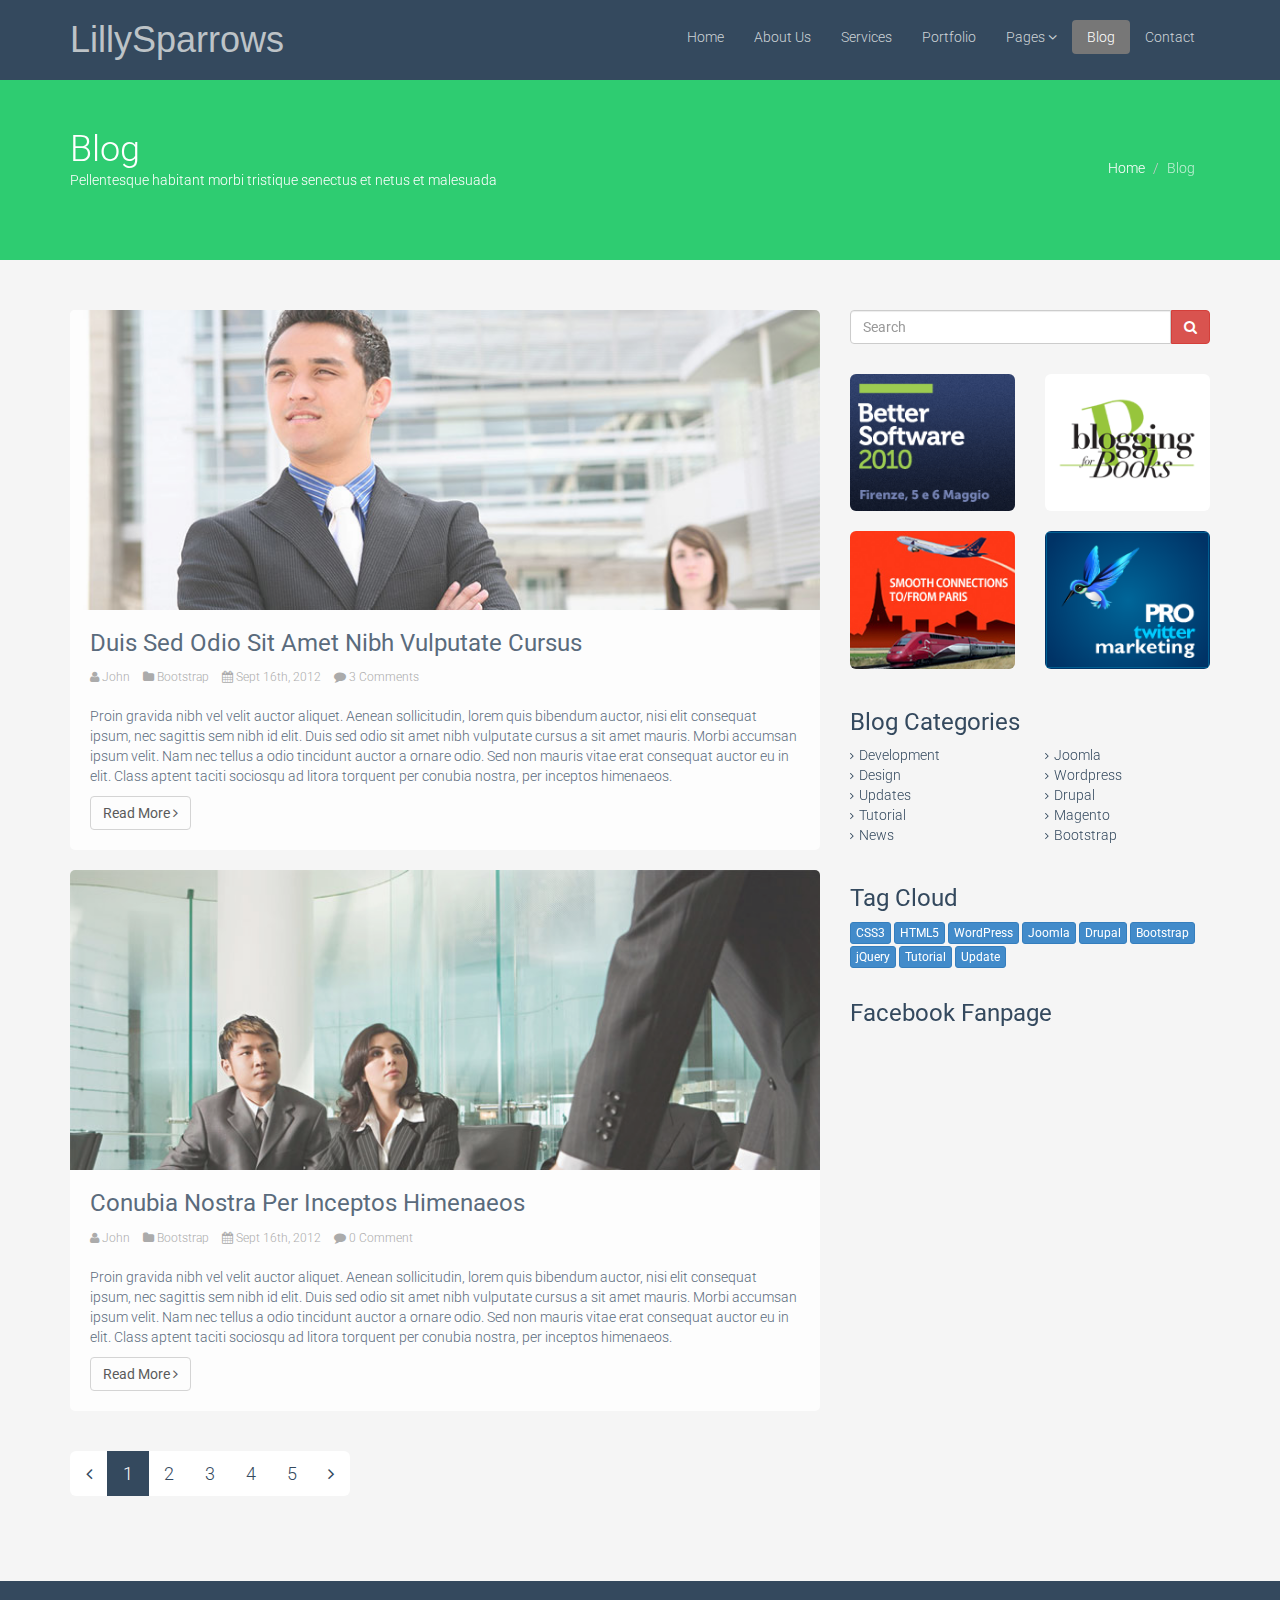
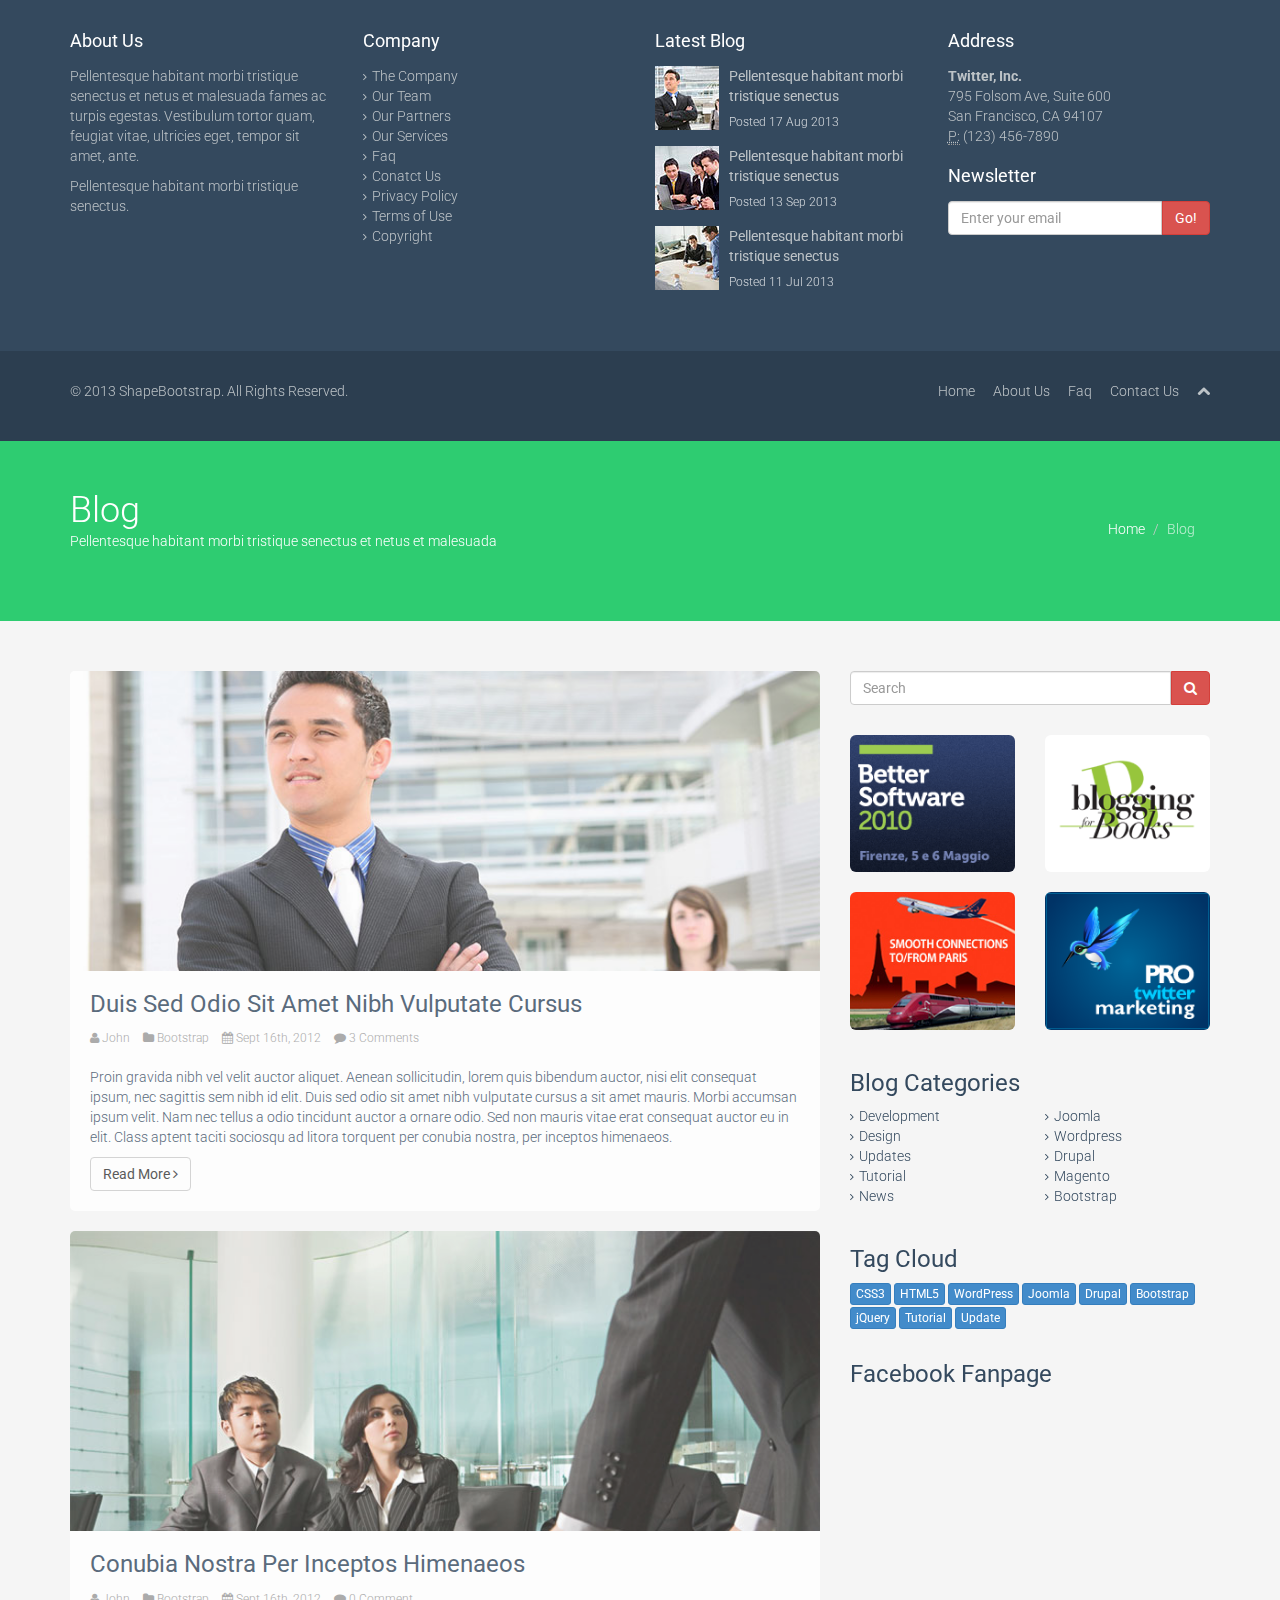
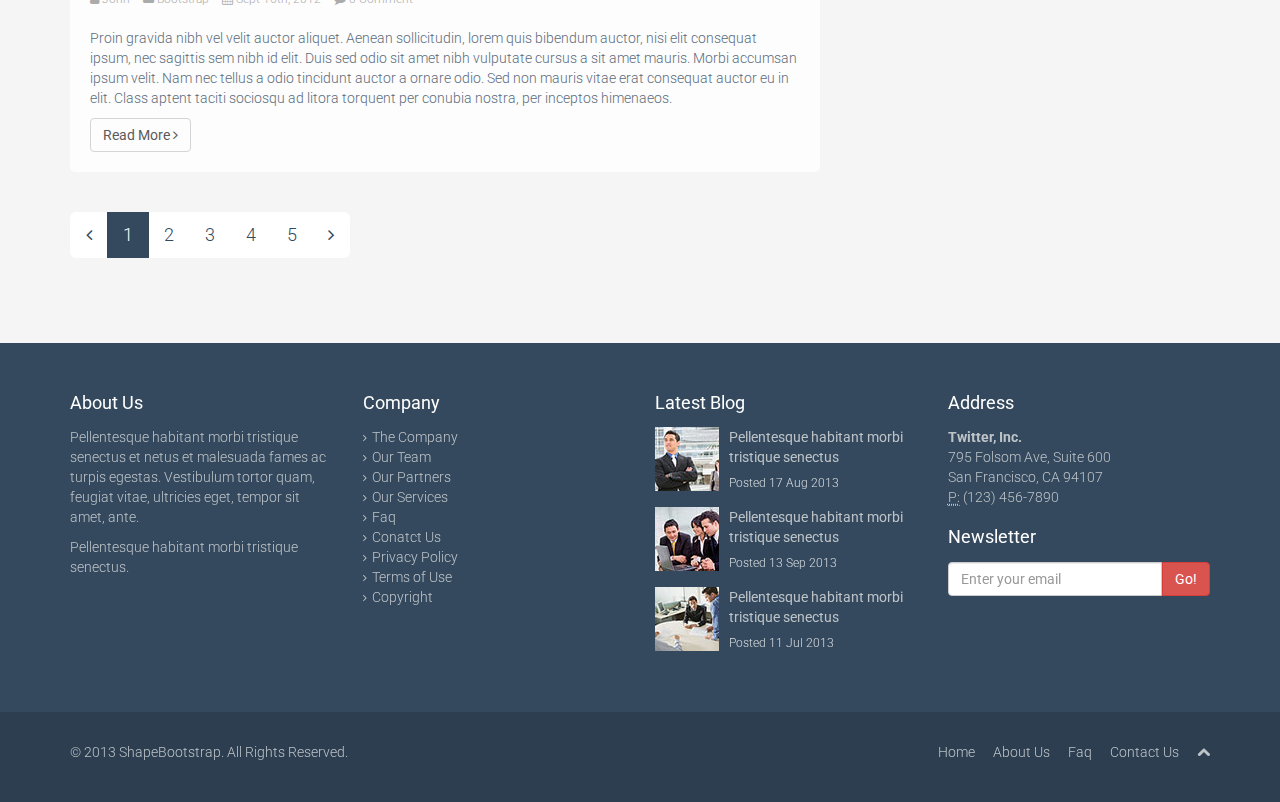
<file: test.html>
<!DOCTYPE html>
<html lang="en">
<head>
    <meta charset="utf-8">
    <meta name="viewport" content="width=device-width, initial-scale=1.0">
    <meta name="description" content="">
    <meta name="author" content="">
    <title>Blog | Flat Theme</title>
    <link href="css/bootstrap.min.css" rel="stylesheet">
    <link href="css/font-awesome.min.css" rel="stylesheet">
    <link href="css/prettyPhoto.css" rel="stylesheet">
    <link href="css/animate.css" rel="stylesheet">
    <link href="css/main.css" rel="stylesheet">
    <!--[if lt IE 9]>
    <script src="js/html5shiv.js"></script>
    <script src="js/respond.min.js"></script>
    <![endif]-->       
    <link rel="shortcut icon" href="images/ico/favicon.ico">
    <link rel="apple-touch-icon-precomposed" sizes="144x144" href="images/ico/apple-touch-icon-144-precomposed.png">
    <link rel="apple-touch-icon-precomposed" sizes="114x114" href="images/ico/apple-touch-icon-114-precomposed.png">
    <link rel="apple-touch-icon-precomposed" sizes="72x72" href="images/ico/apple-touch-icon-72-precomposed.png">
    <link rel="apple-touch-icon-precomposed" href="images/ico/apple-touch-icon-57-precomposed.png">
</head><!--/head-->
<body>
    <div id="fb-root"></div>
    <script>(function(d, s, id) {
        var js, fjs = d.getElementsByTagName(s)[0];
        if (d.getElementById(id)) return;
        js = d.createElement(s); js.id = id;
        js.src = "//connect.facebook.net/en_US/all.js#xfbml=1&appId=144716315690681";
        fjs.parentNode.insertBefore(js, fjs);
    }(document, 'script', 'facebook-jssdk'));</script>

    <header class="navbar navbar-inverse navbar-fixed-top wet-asphalt" role="banner">
        <div class="container">
            <div class="navbar-header">
                <button type="button" class="navbar-toggle" data-toggle="collapse" data-target=".navbar-collapse">
                    <span class="sr-only">Toggle navigation</span>
                    <span class="icon-bar"></span>
                    <span class="icon-bar"></span>
                    <span class="icon-bar"></span>
                </button>
                <a class="navbar-brand" href="index.html">LillySparrows</a>
            </div>
            <div class="collapse navbar-collapse">
                <ul class="nav navbar-nav navbar-right">
                    <li><a href="index.html">Home</a></li>
                    <li><a href="about-us.html">About Us</a></li>
                    <li><a href="services.html">Services</a></li>
                    <li><a href="portfolio.html">Portfolio</a></li>
                    <li class="dropdown">
                        <a href="#" class="dropdown-toggle" data-toggle="dropdown">Pages <i class="icon-angle-down"></i></a>
                        <ul class="dropdown-menu">
                            <li><a href="career.html">Career</a></li>
                            <li><a href="blog-item.html">Blog Single</a></li>
                            <li><a href="faq.html">FAQ</a></li>
                            <li><a href="pricing.html">Pricing</a></li>
                            <li><a href="404.html">404</a></li>
                            <li><a href="registration.html">Registration</a></li>
                            <li class="divider"></li>
                            <li><a href="privacy.html">Privacy Policy</a></li>
                            <li><a href="terms.html">Terms of Use</a></li>
                        </ul>
                    </li>
                    <li class="active"><a href="blog.html">Blog</a></li> 
                    <li><a href="contact-us.html">Contact</a></li>
                </ul>
            </div>
        </div>
    </header><!--/header-->

    <section id="title" class="emerald">
        <div class="container">
            <div class="row">
                <div class="col-sm-6">
                    <h1>Blog</h1>
                    <p>Pellentesque habitant morbi tristique senectus et netus et malesuada</p>
                </div>
                <div class="col-sm-6">
                    <ul class="breadcrumb pull-right">
                        <li><a href="index.html">Home</a></li>
                        <li class="active">Blog</li>
                    </ul>
                </div>
            </div>
        </div>
    </section><!--/#title-->     

    <section id="blog" class="container">
        <div class="row">
            <aside class="col-sm-4 col-sm-push-8">
                <div class="widget search">
                    <form role="form">
                        <div class="input-group">
                            <input type="text" class="form-control" autocomplete="off" placeholder="Search">
                            <span class="input-group-btn">
                                <button class="btn btn-danger" type="button"><i class="icon-search"></i></button>
                            </span>
                        </div>
                    </form>
                </div><!--/.search-->

                <div class="widget ads">
                    <div class="row">
                        <div class="col-xs-6">
                            <a href="#"><img class="img-responsive img-rounded" src="images/ads/ad1.png" alt=""></a>
                        </div>

                        <div class="col-xs-6">
                            <a href="#"><img class="img-responsive img-rounded" src="images/ads/ad2.png" alt=""></a>
                        </div>
                    </div>
                    <p> </p>
                    <div class="row">
                        <div class="col-xs-6">
                            <a href="#"><img class="img-responsive img-rounded" src="images/ads/ad3.png" alt=""></a>
                        </div>

                        <div class="col-xs-6">
                            <a href="#"><img class="img-responsive img-rounded" src="images/ads/ad4.png" alt=""></a>
                        </div>
                    </div>
                </div><!--/.ads-->     

                <div class="widget categories">
                    <h3>Blog Categories</h3>
                    <div class="row">
                        <div class="col-sm-6">
                            <ul class="arrow">
                                <li><a href="#">Development</a></li>
                                <li><a href="#">Design</a></li>
                                <li><a href="#">Updates</a></li>
                                <li><a href="#">Tutorial</a></li>
                                <li><a href="#">News</a></li>
                            </ul>
                        </div>
                        <div class="col-sm-6">
                            <ul class="arrow">
                                <li><a href="#">Joomla</a></li>
                                <li><a href="#">Wordpress</a></li>
                                <li><a href="#">Drupal</a></li>
                                <li><a href="#">Magento</a></li>
                                <li><a href="#">Bootstrap</a></li>
                            </ul>
                        </div>
                    </div>                     
                </div><!--/.categories-->
                <div class="widget tags">
                    <h3>Tag Cloud</h3>
                    <ul class="tag-cloud">
                        <li><a class="btn btn-xs btn-primary" href="#">CSS3</a></li>
                        <li><a class="btn btn-xs btn-primary" href="#">HTML5</a></li>
                        <li><a class="btn btn-xs btn-primary" href="#">WordPress</a></li>
                        <li><a class="btn btn-xs btn-primary" href="#">Joomla</a></li>
                        <li><a class="btn btn-xs btn-primary" href="#">Drupal</a></li>
                        <li><a class="btn btn-xs btn-primary" href="#">Bootstrap</a></li>
                        <li><a class="btn btn-xs btn-primary" href="#">jQuery</a></li>
                        <li><a class="btn btn-xs btn-primary" href="#">Tutorial</a></li>
                        <li><a class="btn btn-xs btn-primary" href="#">Update</a></li>
                    </ul>
                </div><!--/.tags-->

                <div class="widget facebook-fanpage">
                    <h3>Facebook Fanpage</h3>
                    <div class="widget-content">
                        <div class="fb-like-box" data-href="https://www.facebook.com/shapebootstrap" data-width="292" data-show-faces="true" data-header="false" data-stream="false" data-show-border="false"></div>
                    </div>
                </div>
            </aside>        
            <div class="col-sm-8 col-sm-pull-4">
                <div class="blog">
                    <div class="blog-item">
                        <img class="img-responsive img-blog" src="images/blog/blog1.jpg" width="100%" alt="" />
                        <div class="blog-content">
                            <a href="blog-item.html"><h3>Duis sed odio sit amet nibh vulputate cursus</h3></a>
                            <div class="entry-meta">
                                <span><i class="icon-user"></i> <a href="#">John</a></span>
                                <span><i class="icon-folder-close"></i> <a href="#">Bootstrap</a></span>
                                <span><i class="icon-calendar"></i> Sept 16th, 2012</span>
                                <span><i class="icon-comment"></i> <a href="blog-item.html#comments">3 Comments</a></span>
                            </div>
                            <p>Proin gravida nibh vel velit auctor aliquet. Aenean sollicitudin, lorem quis bibendum auctor, nisi elit consequat ipsum, nec sagittis sem nibh id elit. Duis sed odio sit amet nibh vulputate cursus a sit amet mauris. Morbi accumsan ipsum velit. Nam nec tellus a odio tincidunt auctor a ornare odio. Sed non  mauris vitae erat consequat auctor eu in elit. Class aptent taciti sociosqu ad litora torquent per conubia nostra, per inceptos himenaeos.</p>
                            <a class="btn btn-default" href="blog-item.html">Read More <i class="icon-angle-right"></i></a>
                        </div>
                    </div><!--/.blog-item-->
                    <div class="blog-item">
                        <img class="img-responsive img-blog" src="images/blog/blog2.jpg" width="100%" alt="" />
                        <div class="blog-content">
                            <a href="blog-item.html"><h3>Conubia nostra per inceptos himenaeos</h3></a>
                            <div class="entry-meta">
                                <span><i class="icon-user"></i> <a href="#">John</a></span>
                                <span><i class="icon-folder-close"></i> <a href="#">Bootstrap</a></span>
                                <span><i class="icon-calendar"></i> Sept 16th, 2012</span>
                                <span><i class="icon-comment"></i> <a href="blog-item.html#comments">0 Comment</a></span>
                            </div>
                            <p>Proin gravida nibh vel velit auctor aliquet. Aenean sollicitudin, lorem quis bibendum auctor, nisi elit consequat ipsum, nec sagittis sem nibh id elit. Duis sed odio sit amet nibh vulputate cursus a sit amet mauris. Morbi accumsan ipsum velit. Nam nec tellus a odio tincidunt auctor a ornare odio. Sed non  mauris vitae erat consequat auctor eu in elit. Class aptent taciti sociosqu ad litora torquent per conubia nostra, per inceptos himenaeos.</p>
                            <a class="btn btn-default" href="blog-item.html">Read More <i class="icon-angle-right"></i></a>
                        </div>
                    </div><!--/.blog-item-->
                    <ul class="pagination pagination-lg">
                        <li><a href="#"><i class="icon-angle-left"></i></a></li>
                        <li class="active"><a href="#">1</a></li>
                        <li><a href="#">2</a></li>
                        <li><a href="#">3</a></li>
                        <li><a href="#">4</a></li>
                        <li><a href="#">5</a></li>
                        <li><a href="#"><i class="icon-angle-right"></i></a></li>
                    </ul><!--/.pagination-->
                </div>
            </div><!--/.col-md-8-->
        </div><!--/.row-->
    </section><!--/#blog-->

    <section id="bottom" class="wet-asphalt">
        <div class="container">
            <div class="row">
                <div class="col-md-3 col-sm-6">
                    <h4>About Us</h4>
                    <p>Pellentesque habitant morbi tristique senectus et netus et malesuada fames ac turpis egestas. Vestibulum tortor quam, feugiat vitae, ultricies eget, tempor sit amet, ante.</p>
                    <p>Pellentesque habitant morbi tristique senectus.</p>
                </div><!--/.col-md-3-->

                <div class="col-md-3 col-sm-6">
                    <h4>Company</h4>
                    <div>
                        <ul class="arrow">
                            <li><a href="#">The Company</a></li>
                            <li><a href="#">Our Team</a></li>
                            <li><a href="#">Our Partners</a></li>
                            <li><a href="#">Our Services</a></li>
                            <li><a href="#">Faq</a></li>
                            <li><a href="#">Conatct Us</a></li>
                            <li><a href="#">Privacy Policy</a></li>
                            <li><a href="#">Terms of Use</a></li>
                            <li><a href="#">Copyright</a></li>
                        </ul>
                    </div>
                </div><!--/.col-md-3-->

                <div class="col-md-3 col-sm-6">
                    <h4>Latest Blog</h4>
                    <div>
                        <div class="media">
                            <div class="pull-left">
                                <img src="images/blog/thumb1.jpg" alt="">
                            </div>
                            <div class="media-body">
                                <span class="media-heading"><a href="#">Pellentesque habitant morbi tristique senectus</a></span>
                                <small class="muted">Posted 17 Aug 2013</small>
                            </div>
                        </div>
                        <div class="media">
                            <div class="pull-left">
                                <img src="images/blog/thumb2.jpg" alt="">
                            </div>
                            <div class="media-body">
                                <span class="media-heading"><a href="#">Pellentesque habitant morbi tristique senectus</a></span>
                                <small class="muted">Posted 13 Sep 2013</small>
                            </div>
                        </div>
                        <div class="media">
                            <div class="pull-left">
                                <img src="images/blog/thumb3.jpg" alt="">
                            </div>
                            <div class="media-body">
                                <span class="media-heading"><a href="#">Pellentesque habitant morbi tristique senectus</a></span>
                                <small class="muted">Posted 11 Jul 2013</small>
                            </div>
                        </div>
                    </div>  
                </div><!--/.col-md-3-->

                <div class="col-md-3 col-sm-6">
                    <h4>Address</h4>
                    <address>
                        <strong>Twitter, Inc.</strong><br>
                        795 Folsom Ave, Suite 600<br>
                        San Francisco, CA 94107<br>
                        <abbr title="Phone">P:</abbr> (123) 456-7890
                    </address>
                    <h4>Newsletter</h4>
                    <form role="form">
                        <div class="input-group">
                            <input type="text" class="form-control" autocomplete="off" placeholder="Enter your email">
                            <span class="input-group-btn">
                                <button class="btn btn-danger" type="button">Go!</button>
                            </span>
                        </div>
                    </form>
                </div> <!--/.col-md-3-->
            </div>
        </div>
    </section><!--/#bottom-->

    <footer id="footer" class="midnight-blue">
        <div class="container">
            <div class="row">
                <div class="col-sm-6">
                    &copy; 2013 <a target="_blank" href="http://shapebootstrap.net/" title="Free Twitter Bootstrap WordPress Themes and HTML templates">ShapeBootstrap</a>. All Rights Reserved.
                </div>
                <div class="col-sm-6">
                    <ul class="pull-right">
                        <li><a href="#">Home</a></li>
                        <li><a href="#">About Us</a></li>
                        <li><a href="#">Faq</a></li>
                        <li><a href="#">Contact Us</a></li>
                        <li><a id="gototop" class="gototop" href="#"><i class="icon-chevron-up"></i></a></li><!--#gototop-->
                    </ul>
                </div>
            </div>
        </div>
    </footer><!--/#footer-->

    <script src="js/jquery.js"></script>
    <script src="js/bootstrap.min.js"></script>
    <script src="js/jquery.prettyPhoto.js"></script>
    <script src="js/main.js"></script>
</body>
</html><!DOCTYPE html>
<html lang="en">
<head>
    <meta charset="utf-8">
    <meta name="viewport" content="width=device-width, initial-scale=1.0">
    <meta name="description" content="">
    <meta name="author" content="">
    <title>Blog | Flat Theme</title>
    <link href="css/bootstrap.min.css" rel="stylesheet">
    <link href="css/font-awesome.min.css" rel="stylesheet">
    <link href="css/prettyPhoto.css" rel="stylesheet">
    <link href="css/animate.css" rel="stylesheet">
    <link href="css/main.css" rel="stylesheet">
    <!--[if lt IE 9]>
    <script src="js/html5shiv.js"></script>
    <script src="js/respond.min.js"></script>
    <![endif]-->       
    <link rel="shortcut icon" href="images/ico/favicon.ico">
    <link rel="apple-touch-icon-precomposed" sizes="144x144" href="images/ico/apple-touch-icon-144-precomposed.png">
    <link rel="apple-touch-icon-precomposed" sizes="114x114" href="images/ico/apple-touch-icon-114-precomposed.png">
    <link rel="apple-touch-icon-precomposed" sizes="72x72" href="images/ico/apple-touch-icon-72-precomposed.png">
    <link rel="apple-touch-icon-precomposed" href="images/ico/apple-touch-icon-57-precomposed.png">
</head><!--/head-->
<body>
    <div id="fb-root"></div>
    <script>(function(d, s, id) {
        var js, fjs = d.getElementsByTagName(s)[0];
        if (d.getElementById(id)) return;
        js = d.createElement(s); js.id = id;
        js.src = "//connect.facebook.net/en_US/all.js#xfbml=1&appId=144716315690681";
        fjs.parentNode.insertBefore(js, fjs);
    }(document, 'script', 'facebook-jssdk'));</script>

    <header class="navbar navbar-inverse navbar-fixed-top wet-asphalt" role="banner">
        <div class="container">
            <div class="navbar-header">
                <button type="button" class="navbar-toggle" data-toggle="collapse" data-target=".navbar-collapse">
                    <span class="sr-only">Toggle navigation</span>
                    <span class="icon-bar"></span>
                    <span class="icon-bar"></span>
                    <span class="icon-bar"></span>
                </button>
                <a class="navbar-brand" href="index.html">LillySparrows</a>
            </div>
            <div class="collapse navbar-collapse">
                <ul class="nav navbar-nav navbar-right">
                    <li><a href="index.html">Home</a></li>
                    <li><a href="about-us.html">About Us</a></li>
                    <li><a href="services.html">Services</a></li>
                    <li><a href="portfolio.html">Portfolio</a></li>
                    <li class="dropdown">
                        <a href="#" class="dropdown-toggle" data-toggle="dropdown">Pages <i class="icon-angle-down"></i></a>
                        <ul class="dropdown-menu">
                            <li><a href="career.html">Career</a></li>
                            <li><a href="blog-item.html">Blog Single</a></li>
                            <li><a href="faq.html">FAQ</a></li>
                            <li><a href="pricing.html">Pricing</a></li>
                            <li><a href="404.html">404</a></li>
                            <li><a href="registration.html">Registration</a></li>
                            <li class="divider"></li>
                            <li><a href="privacy.html">Privacy Policy</a></li>
                            <li><a href="terms.html">Terms of Use</a></li>
                        </ul>
                    </li>
                    <li class="active"><a href="blog.html">Blog</a></li> 
                    <li><a href="contact-us.html">Contact</a></li>
                </ul>
            </div>
        </div>
    </header><!--/header-->

    <section id="title" class="emerald">
        <div class="container">
            <div class="row">
                <div class="col-sm-6">
                    <h1>Blog</h1>
                    <p>Pellentesque habitant morbi tristique senectus et netus et malesuada</p>
                </div>
                <div class="col-sm-6">
                    <ul class="breadcrumb pull-right">
                        <li><a href="index.html">Home</a></li>
                        <li class="active">Blog</li>
                    </ul>
                </div>
            </div>
        </div>
    </section><!--/#title-->     

    <section id="blog" class="container">
        <div class="row">
            <aside class="col-sm-4 col-sm-push-8">
                <div class="widget search">
                    <form role="form">
                        <div class="input-group">
                            <input type="text" class="form-control" autocomplete="off" placeholder="Search">
                            <span class="input-group-btn">
                                <button class="btn btn-danger" type="button"><i class="icon-search"></i></button>
                            </span>
                        </div>
                    </form>
                </div><!--/.search-->

                <div class="widget ads">
                    <div class="row">
                        <div class="col-xs-6">
                            <a href="#"><img class="img-responsive img-rounded" src="images/ads/ad1.png" alt=""></a>
                        </div>

                        <div class="col-xs-6">
                            <a href="#"><img class="img-responsive img-rounded" src="images/ads/ad2.png" alt=""></a>
                        </div>
                    </div>
                    <p> </p>
                    <div class="row">
                        <div class="col-xs-6">
                            <a href="#"><img class="img-responsive img-rounded" src="images/ads/ad3.png" alt=""></a>
                        </div>

                        <div class="col-xs-6">
                            <a href="#"><img class="img-responsive img-rounded" src="images/ads/ad4.png" alt=""></a>
                        </div>
                    </div>
                </div><!--/.ads-->     

                <div class="widget categories">
                    <h3>Blog Categories</h3>
                    <div class="row">
                        <div class="col-sm-6">
                            <ul class="arrow">
                                <li><a href="#">Development</a></li>
                                <li><a href="#">Design</a></li>
                                <li><a href="#">Updates</a></li>
                                <li><a href="#">Tutorial</a></li>
                                <li><a href="#">News</a></li>
                            </ul>
                        </div>
                        <div class="col-sm-6">
                            <ul class="arrow">
                                <li><a href="#">Joomla</a></li>
                                <li><a href="#">Wordpress</a></li>
                                <li><a href="#">Drupal</a></li>
                                <li><a href="#">Magento</a></li>
                                <li><a href="#">Bootstrap</a></li>
                            </ul>
                        </div>
                    </div>                     
                </div><!--/.categories-->
                <div class="widget tags">
                    <h3>Tag Cloud</h3>
                    <ul class="tag-cloud">
                        <li><a class="btn btn-xs btn-primary" href="#">CSS3</a></li>
                        <li><a class="btn btn-xs btn-primary" href="#">HTML5</a></li>
                        <li><a class="btn btn-xs btn-primary" href="#">WordPress</a></li>
                        <li><a class="btn btn-xs btn-primary" href="#">Joomla</a></li>
                        <li><a class="btn btn-xs btn-primary" href="#">Drupal</a></li>
                        <li><a class="btn btn-xs btn-primary" href="#">Bootstrap</a></li>
                        <li><a class="btn btn-xs btn-primary" href="#">jQuery</a></li>
                        <li><a class="btn btn-xs btn-primary" href="#">Tutorial</a></li>
                        <li><a class="btn btn-xs btn-primary" href="#">Update</a></li>
                    </ul>
                </div><!--/.tags-->

                <div class="widget facebook-fanpage">
                    <h3>Facebook Fanpage</h3>
                    <div class="widget-content">
                        <div class="fb-like-box" data-href="https://www.facebook.com/shapebootstrap" data-width="292" data-show-faces="true" data-header="false" data-stream="false" data-show-border="false"></div>
                    </div>
                </div>
            </aside>        
            <div class="col-sm-8 col-sm-pull-4">
                <div class="blog">
                    <div class="blog-item">
                        <img class="img-responsive img-blog" src="images/blog/blog1.jpg" width="100%" alt="" />
                        <div class="blog-content">
                            <a href="blog-item.html"><h3>Duis sed odio sit amet nibh vulputate cursus</h3></a>
                            <div class="entry-meta">
                                <span><i class="icon-user"></i> <a href="#">John</a></span>
                                <span><i class="icon-folder-close"></i> <a href="#">Bootstrap</a></span>
                                <span><i class="icon-calendar"></i> Sept 16th, 2012</span>
                                <span><i class="icon-comment"></i> <a href="blog-item.html#comments">3 Comments</a></span>
                            </div>
                            <p>Proin gravida nibh vel velit auctor aliquet. Aenean sollicitudin, lorem quis bibendum auctor, nisi elit consequat ipsum, nec sagittis sem nibh id elit. Duis sed odio sit amet nibh vulputate cursus a sit amet mauris. Morbi accumsan ipsum velit. Nam nec tellus a odio tincidunt auctor a ornare odio. Sed non  mauris vitae erat consequat auctor eu in elit. Class aptent taciti sociosqu ad litora torquent per conubia nostra, per inceptos himenaeos.</p>
                            <a class="btn btn-default" href="blog-item.html">Read More <i class="icon-angle-right"></i></a>
                        </div>
                    </div><!--/.blog-item-->
                    <div class="blog-item">
                        <img class="img-responsive img-blog" src="images/blog/blog2.jpg" width="100%" alt="" />
                        <div class="blog-content">
                            <a href="blog-item.html"><h3>Conubia nostra per inceptos himenaeos</h3></a>
                            <div class="entry-meta">
                                <span><i class="icon-user"></i> <a href="#">John</a></span>
                                <span><i class="icon-folder-close"></i> <a href="#">Bootstrap</a></span>
                                <span><i class="icon-calendar"></i> Sept 16th, 2012</span>
                                <span><i class="icon-comment"></i> <a href="blog-item.html#comments">0 Comment</a></span>
                            </div>
                            <p>Proin gravida nibh vel velit auctor aliquet. Aenean sollicitudin, lorem quis bibendum auctor, nisi elit consequat ipsum, nec sagittis sem nibh id elit. Duis sed odio sit amet nibh vulputate cursus a sit amet mauris. Morbi accumsan ipsum velit. Nam nec tellus a odio tincidunt auctor a ornare odio. Sed non  mauris vitae erat consequat auctor eu in elit. Class aptent taciti sociosqu ad litora torquent per conubia nostra, per inceptos himenaeos.</p>
                            <a class="btn btn-default" href="blog-item.html">Read More <i class="icon-angle-right"></i></a>
                        </div>
                    </div><!--/.blog-item-->
                    <ul class="pagination pagination-lg">
                        <li><a href="#"><i class="icon-angle-left"></i></a></li>
                        <li class="active"><a href="#">1</a></li>
                        <li><a href="#">2</a></li>
                        <li><a href="#">3</a></li>
                        <li><a href="#">4</a></li>
                        <li><a href="#">5</a></li>
                        <li><a href="#"><i class="icon-angle-right"></i></a></li>
                    </ul><!--/.pagination-->
                </div>
            </div><!--/.col-md-8-->
        </div><!--/.row-->
    </section><!--/#blog-->

    <section id="bottom" class="wet-asphalt">
        <div class="container">
            <div class="row">
                <div class="col-md-3 col-sm-6">
                    <h4>About Us</h4>
                    <p>Pellentesque habitant morbi tristique senectus et netus et malesuada fames ac turpis egestas. Vestibulum tortor quam, feugiat vitae, ultricies eget, tempor sit amet, ante.</p>
                    <p>Pellentesque habitant morbi tristique senectus.</p>
                </div><!--/.col-md-3-->

                <div class="col-md-3 col-sm-6">
                    <h4>Company</h4>
                    <div>
                        <ul class="arrow">
                            <li><a href="#">The Company</a></li>
                            <li><a href="#">Our Team</a></li>
                            <li><a href="#">Our Partners</a></li>
                            <li><a href="#">Our Services</a></li>
                            <li><a href="#">Faq</a></li>
                            <li><a href="#">Conatct Us</a></li>
                            <li><a href="#">Privacy Policy</a></li>
                            <li><a href="#">Terms of Use</a></li>
                            <li><a href="#">Copyright</a></li>
                        </ul>
                    </div>
                </div><!--/.col-md-3-->

                <div class="col-md-3 col-sm-6">
                    <h4>Latest Blog</h4>
                    <div>
                        <div class="media">
                            <div class="pull-left">
                                <img src="images/blog/thumb1.jpg" alt="">
                            </div>
                            <div class="media-body">
                                <span class="media-heading"><a href="#">Pellentesque habitant morbi tristique senectus</a></span>
                                <small class="muted">Posted 17 Aug 2013</small>
                            </div>
                        </div>
                        <div class="media">
                            <div class="pull-left">
                                <img src="images/blog/thumb2.jpg" alt="">
                            </div>
                            <div class="media-body">
                                <span class="media-heading"><a href="#">Pellentesque habitant morbi tristique senectus</a></span>
                                <small class="muted">Posted 13 Sep 2013</small>
                            </div>
                        </div>
                        <div class="media">
                            <div class="pull-left">
                                <img src="images/blog/thumb3.jpg" alt="">
                            </div>
                            <div class="media-body">
                                <span class="media-heading"><a href="#">Pellentesque habitant morbi tristique senectus</a></span>
                                <small class="muted">Posted 11 Jul 2013</small>
                            </div>
                        </div>
                    </div>  
                </div><!--/.col-md-3-->

                <div class="col-md-3 col-sm-6">
                    <h4>Address</h4>
                    <address>
                        <strong>Twitter, Inc.</strong><br>
                        795 Folsom Ave, Suite 600<br>
                        San Francisco, CA 94107<br>
                        <abbr title="Phone">P:</abbr> (123) 456-7890
                    </address>
                    <h4>Newsletter</h4>
                    <form role="form">
                        <div class="input-group">
                            <input type="text" class="form-control" autocomplete="off" placeholder="Enter your email">
                            <span class="input-group-btn">
                                <button class="btn btn-danger" type="button">Go!</button>
                            </span>
                        </div>
                    </form>
                </div> <!--/.col-md-3-->
            </div>
        </div>
    </section><!--/#bottom-->

    <footer id="footer" class="midnight-blue">
        <div class="container">
            <div class="row">
                <div class="col-sm-6">
                    &copy; 2013 <a target="_blank" href="http://shapebootstrap.net/" title="Free Twitter Bootstrap WordPress Themes and HTML templates">ShapeBootstrap</a>. All Rights Reserved.
                </div>
                <div class="col-sm-6">
                    <ul class="pull-right">
                        <li><a href="#">Home</a></li>
                        <li><a href="#">About Us</a></li>
                        <li><a href="#">Faq</a></li>
                        <li><a href="#">Contact Us</a></li>
                        <li><a id="gototop" class="gototop" href="#"><i class="icon-chevron-up"></i></a></li><!--#gototop-->
                    </ul>
                </div>
            </div>
        </div>
    </footer><!--/#footer-->

    <script src="js/jquery.js"></script>
    <script src="js/bootstrap.min.js"></script>
    <script src="js/jquery.prettyPhoto.js"></script>
    <script src="js/main.js"></script>
</body>
</html>
</file>
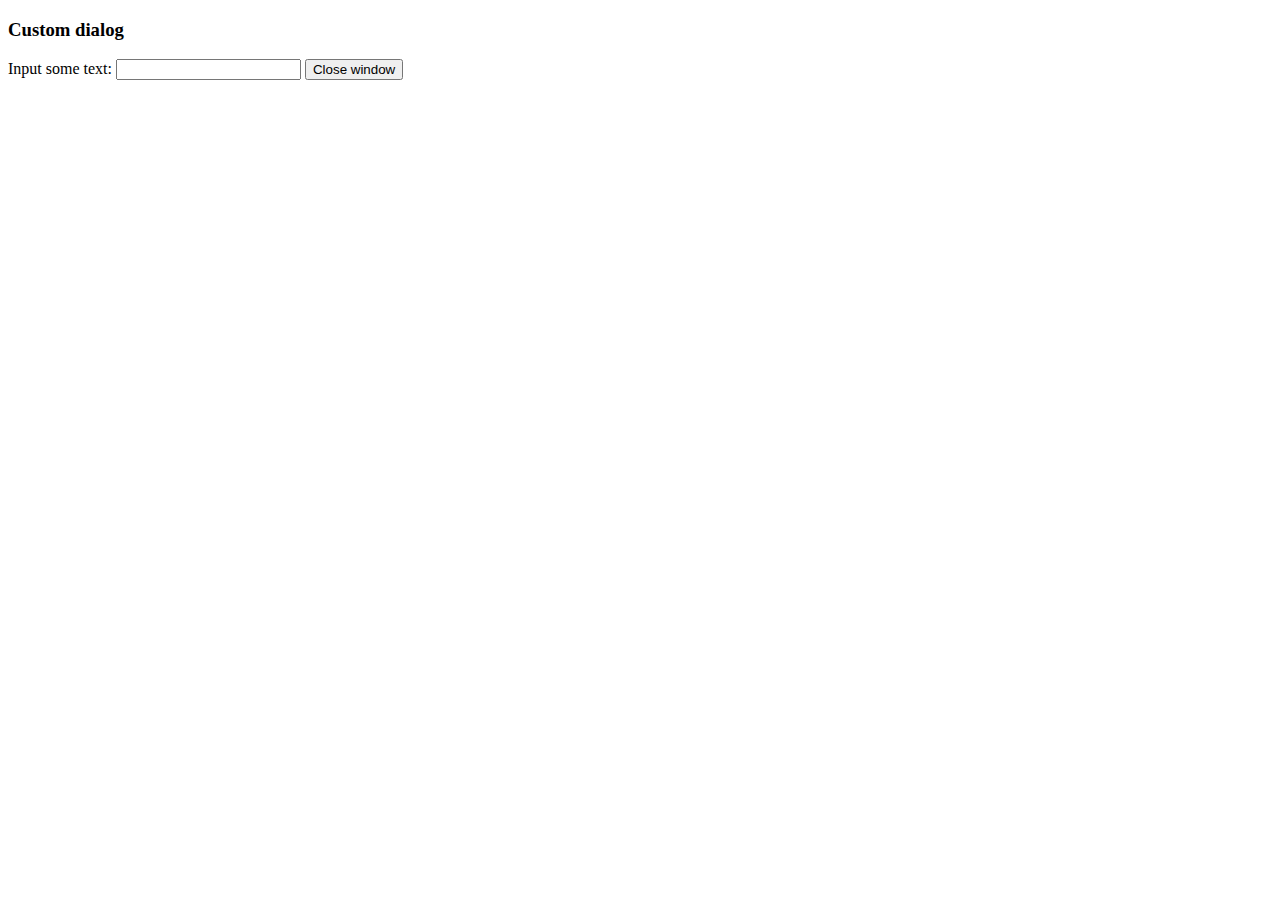
<file: js/tinymce/plugins/example/dialog.html>
<!DOCTYPE html>
<html>
<body>
	<h3>Custom dialog</h3>
	Input some text: <input id="content">
	<button onclick="top.tinymce.activeEditor.windowManager.getWindows()[0].close();">Close window</button>
</body>
</html>
</file>
<file: css/prettyPhoto.css>
div.pp_default .pp_top,div.pp_default .pp_top .pp_middle,div.pp_default .pp_top .pp_left,div.pp_default .pp_top .pp_right,div.pp_default .pp_bottom,div.pp_default .pp_bottom .pp_left,div.pp_default .pp_bottom .pp_middle,div.pp_default .pp_bottom .pp_right{height:13px}
div.pp_default .pp_top .pp_left{background:url(../images/prettyPhoto/default/sprite.png) -78px -93px no-repeat}
div.pp_default .pp_top .pp_middle{background:url(../images/prettyPhoto/default/sprite_x.png) top left repeat-x}
div.pp_default .pp_top .pp_right{background:url(../images/prettyPhoto/default/sprite.png) -112px -93px no-repeat}
div.pp_default .pp_content .ppt{color:#f8f8f8}
div.pp_default .pp_content_container .pp_left{background:url(../images/prettyPhoto/default/sprite_y.png) -7px 0 repeat-y;padding-left:13px}
div.pp_default .pp_content_container .pp_right{background:url(../images/prettyPhoto/default/sprite_y.png) top right repeat-y;padding-right:13px}
div.pp_default .pp_next:hover{background:url(../images/prettyPhoto/default/sprite_next.png) center right no-repeat;cursor:pointer}
div.pp_default .pp_previous:hover{background:url(../images/prettyPhoto/default/sprite_prev.png) center left no-repeat;cursor:pointer}
div.pp_default .pp_expand{background:url(../images/prettyPhoto/default/sprite.png) 0 -29px no-repeat;cursor:pointer;width:28px;height:28px}
div.pp_default .pp_expand:hover{background:url(../images/prettyPhoto/default/sprite.png) 0 -56px no-repeat;cursor:pointer}
div.pp_default .pp_contract{background:url(../images/prettyPhoto/default/sprite.png) 0 -84px no-repeat;cursor:pointer;width:28px;height:28px}
div.pp_default .pp_contract:hover{background:url(../images/prettyPhoto/default/sprite.png) 0 -113px no-repeat;cursor:pointer}
div.pp_default .pp_close{width:30px;height:30px;background:url(../images/prettyPhoto/default/sprite.png) 2px 1px no-repeat;cursor:pointer}
div.pp_default .pp_gallery ul li a{background:url(../images/prettyPhoto/default/default_thumb.png) center center #f8f8f8;border:1px solid #aaa}
div.pp_default .pp_social{margin-top:7px}
div.pp_default .pp_gallery a.pp_arrow_previous,div.pp_default .pp_gallery a.pp_arrow_next{position:static;left:auto}
div.pp_default .pp_nav .pp_play,div.pp_default .pp_nav .pp_pause{background:url(../images/prettyPhoto/default/sprite.png) -51px 1px no-repeat;height:30px;width:30px}
div.pp_default .pp_nav .pp_pause{background-position:-51px -29px}
div.pp_default a.pp_arrow_previous,div.pp_default a.pp_arrow_next{background:url(../images/prettyPhoto/default/sprite.png) -31px -3px no-repeat;height:20px;width:20px;margin:4px 0 0}
div.pp_default a.pp_arrow_next{left:52px;background-position:-82px -3px}
div.pp_default .pp_content_container .pp_details{margin-top:5px}
div.pp_default .pp_nav{clear:none;height:30px;width:110px;position:relative}
div.pp_default .pp_nav .currentTextHolder{font-family:Georgia;font-style:italic;color:#999;font-size:11px;left:75px;line-height:25px;position:absolute;top:2px;margin:0;padding:0 0 0 10px}
div.pp_default .pp_close:hover,div.pp_default .pp_nav .pp_play:hover,div.pp_default .pp_nav .pp_pause:hover,div.pp_default .pp_arrow_next:hover,div.pp_default .pp_arrow_previous:hover{opacity:0.7}
div.pp_default .pp_description{font-size:11px;font-weight:700;line-height:14px;margin:5px 50px 5px 0}
div.pp_default .pp_bottom .pp_left{background:url(../images/prettyPhoto/default/sprite.png) -78px -127px no-repeat}
div.pp_default .pp_bottom .pp_middle{background:url(../images/prettyPhoto/default/sprite_x.png) bottom left repeat-x}
div.pp_default .pp_bottom .pp_right{background:url(../images/prettyPhoto/default/sprite.png) -112px -127px no-repeat}
div.pp_default .pp_loaderIcon{background:url(../images/prettyPhoto/default/loader.gif) center center no-repeat}
div.light_rounded .pp_top .pp_left{background:url(../images/prettyPhoto/light_rounded/sprite.png) -88px -53px no-repeat}
div.light_rounded .pp_top .pp_right{background:url(../images/prettyPhoto/light_rounded/sprite.png) -110px -53px no-repeat}
div.light_rounded .pp_next:hover{background:url(../images/prettyPhoto/light_rounded/btnNext.png) center right no-repeat;cursor:pointer}
div.light_rounded .pp_previous:hover{background:url(../images/prettyPhoto/light_rounded/btnPrevious.png) center left no-repeat;cursor:pointer}
div.light_rounded .pp_expand{background:url(../images/prettyPhoto/light_rounded/sprite.png) -31px -26px no-repeat;cursor:pointer}
div.light_rounded .pp_expand:hover{background:url(../images/prettyPhoto/light_rounded/sprite.png) -31px -47px no-repeat;cursor:pointer}
div.light_rounded .pp_contract{background:url(../images/prettyPhoto/light_rounded/sprite.png) 0 -26px no-repeat;cursor:pointer}
div.light_rounded .pp_contract:hover{background:url(../images/prettyPhoto/light_rounded/sprite.png) 0 -47px no-repeat;cursor:pointer}
div.light_rounded .pp_close{width:75px;height:22px;background:url(../images/prettyPhoto/light_rounded/sprite.png) -1px -1px no-repeat;cursor:pointer}
div.light_rounded .pp_nav .pp_play{background:url(../images/prettyPhoto/light_rounded/sprite.png) -1px -100px no-repeat;height:15px;width:14px}
div.light_rounded .pp_nav .pp_pause{background:url(../images/prettyPhoto/light_rounded/sprite.png) -24px -100px no-repeat;height:15px;width:14px}
div.light_rounded .pp_arrow_previous{background:url(../images/prettyPhoto/light_rounded/sprite.png) 0 -71px no-repeat}
div.light_rounded .pp_arrow_next{background:url(../images/prettyPhoto/light_rounded/sprite.png) -22px -71px no-repeat}
div.light_rounded .pp_bottom .pp_left{background:url(../images/prettyPhoto/light_rounded/sprite.png) -88px -80px no-repeat}
div.light_rounded .pp_bottom .pp_right{background:url(../images/prettyPhoto/light_rounded/sprite.png) -110px -80px no-repeat}
div.dark_rounded .pp_top .pp_left{background:url(../images/prettyPhoto/dark_rounded/sprite.png) -88px -53px no-repeat}
div.dark_rounded .pp_top .pp_right{background:url(../images/prettyPhoto/dark_rounded/sprite.png) -110px -53px no-repeat}
div.dark_rounded .pp_content_container .pp_left{background:url(../images/prettyPhoto/dark_rounded/contentPattern.png) top left repeat-y}
div.dark_rounded .pp_content_container .pp_right{background:url(../images/prettyPhoto/dark_rounded/contentPattern.png) top right repeat-y}
div.dark_rounded .pp_next:hover{background:url(../images/prettyPhoto/dark_rounded/btnNext.png) center right no-repeat;cursor:pointer}
div.dark_rounded .pp_previous:hover{background:url(../images/prettyPhoto/dark_rounded/btnPrevious.png) center left no-repeat;cursor:pointer}
div.dark_rounded .pp_expand{background:url(../images/prettyPhoto/dark_rounded/sprite.png) -31px -26px no-repeat;cursor:pointer}
div.dark_rounded .pp_expand:hover{background:url(../images/prettyPhoto/dark_rounded/sprite.png) -31px -47px no-repeat;cursor:pointer}
div.dark_rounded .pp_contract{background:url(../images/prettyPhoto/dark_rounded/sprite.png) 0 -26px no-repeat;cursor:pointer}
div.dark_rounded .pp_contract:hover{background:url(../images/prettyPhoto/dark_rounded/sprite.png) 0 -47px no-repeat;cursor:pointer}
div.dark_rounded .pp_close{width:75px;height:22px;background:url(../images/prettyPhoto/dark_rounded/sprite.png) -1px -1px no-repeat;cursor:pointer}
div.dark_rounded .pp_description{margin-right:85px;color:#fff}
div.dark_rounded .pp_nav .pp_play{background:url(../images/prettyPhoto/dark_rounded/sprite.png) -1px -100px no-repeat;height:15px;width:14px}
div.dark_rounded .pp_nav .pp_pause{background:url(../images/prettyPhoto/dark_rounded/sprite.png) -24px -100px no-repeat;height:15px;width:14px}
div.dark_rounded .pp_arrow_previous{background:url(../images/prettyPhoto/dark_rounded/sprite.png) 0 -71px no-repeat}
div.dark_rounded .pp_arrow_next{background:url(../images/prettyPhoto/dark_rounded/sprite.png) -22px -71px no-repeat}
div.dark_rounded .pp_bottom .pp_left{background:url(../images/prettyPhoto/dark_rounded/sprite.png) -88px -80px no-repeat}
div.dark_rounded .pp_bottom .pp_right{background:url(../images/prettyPhoto/dark_rounded/sprite.png) -110px -80px no-repeat}
div.dark_rounded .pp_loaderIcon{background:url(../images/prettyPhoto/dark_rounded/loader.gif) center center no-repeat}
div.dark_square .pp_left,div.dark_square .pp_middle,div.dark_square .pp_right,div.dark_square .pp_content{background:#000}
div.dark_square .pp_description{color:#fff;margin:0 85px 0 0}
div.dark_square .pp_loaderIcon{background:url(../images/prettyPhoto/dark_square/loader.gif) center center no-repeat}
div.dark_square .pp_expand{background:url(../images/prettyPhoto/dark_square/sprite.png) -31px -26px no-repeat;cursor:pointer}
div.dark_square .pp_expand:hover{background:url(../images/prettyPhoto/dark_square/sprite.png) -31px -47px no-repeat;cursor:pointer}
div.dark_square .pp_contract{background:url(../images/prettyPhoto/dark_square/sprite.png) 0 -26px no-repeat;cursor:pointer}
div.dark_square .pp_contract:hover{background:url(../images/prettyPhoto/dark_square/sprite.png) 0 -47px no-repeat;cursor:pointer}
div.dark_square .pp_close{width:75px;height:22px;background:url(../images/prettyPhoto/dark_square/sprite.png) -1px -1px no-repeat;cursor:pointer}
div.dark_square .pp_nav{clear:none}
div.dark_square .pp_nav .pp_play{background:url(../images/prettyPhoto/dark_square/sprite.png) -1px -100px no-repeat;height:15px;width:14px}
div.dark_square .pp_nav .pp_pause{background:url(../images/prettyPhoto/dark_square/sprite.png) -24px -100px no-repeat;height:15px;width:14px}
div.dark_square .pp_arrow_previous{background:url(../images/prettyPhoto/dark_square/sprite.png) 0 -71px no-repeat}
div.dark_square .pp_arrow_next{background:url(../images/prettyPhoto/dark_square/sprite.png) -22px -71px no-repeat}
div.dark_square .pp_next:hover{background:url(../images/prettyPhoto/dark_square/btnNext.png) center right no-repeat;cursor:pointer}
div.dark_square .pp_previous:hover{background:url(../images/prettyPhoto/dark_square/btnPrevious.png) center left no-repeat;cursor:pointer}
div.light_square .pp_expand{background:url(../images/prettyPhoto/light_square/sprite.png) -31px -26px no-repeat;cursor:pointer}
div.light_square .pp_expand:hover{background:url(../images/prettyPhoto/light_square/sprite.png) -31px -47px no-repeat;cursor:pointer}
div.light_square .pp_contract{background:url(../images/prettyPhoto/light_square/sprite.png) 0 -26px no-repeat;cursor:pointer}
div.light_square .pp_contract:hover{background:url(../images/prettyPhoto/light_square/sprite.png) 0 -47px no-repeat;cursor:pointer}
div.light_square .pp_close{width:75px;height:22px;background:url(../images/prettyPhoto/light_square/sprite.png) -1px -1px no-repeat;cursor:pointer}
div.light_square .pp_nav .pp_play{background:url(../images/prettyPhoto/light_square/sprite.png) -1px -100px no-repeat;height:15px;width:14px}
div.light_square .pp_nav .pp_pause{background:url(../images/prettyPhoto/light_square/sprite.png) -24px -100px no-repeat;height:15px;width:14px}
div.light_square .pp_arrow_previous{background:url(../images/prettyPhoto/light_square/sprite.png) 0 -71px no-repeat}
div.light_square .pp_arrow_next{background:url(../images/prettyPhoto/light_square/sprite.png) -22px -71px no-repeat}
div.light_square .pp_next:hover{background:url(../images/prettyPhoto/light_square/btnNext.png) center right no-repeat;cursor:pointer}
div.light_square .pp_previous:hover{background:url(../images/prettyPhoto/light_square/btnPrevious.png) center left no-repeat;cursor:pointer}
div.facebook .pp_top .pp_left{background:url(../images/prettyPhoto/facebook/sprite.png) -88px -53px no-repeat}
div.facebook .pp_top .pp_middle{background:url(../images/prettyPhoto/facebook/contentPatternTop.png) top left repeat-x}
div.facebook .pp_top .pp_right{background:url(../images/prettyPhoto/facebook/sprite.png) -110px -53px no-repeat}
div.facebook .pp_content_container .pp_left{background:url(../images/prettyPhoto/facebook/contentPatternLeft.png) top left repeat-y}
div.facebook .pp_content_container .pp_right{background:url(../images/prettyPhoto/facebook/contentPatternRight.png) top right repeat-y}
div.facebook .pp_expand{background:url(../images/prettyPhoto/facebook/sprite.png) -31px -26px no-repeat;cursor:pointer}
div.facebook .pp_expand:hover{background:url(../images/prettyPhoto/facebook/sprite.png) -31px -47px no-repeat;cursor:pointer}
div.facebook .pp_contract{background:url(../images/prettyPhoto/facebook/sprite.png) 0 -26px no-repeat;cursor:pointer}
div.facebook .pp_contract:hover{background:url(../images/prettyPhoto/facebook/sprite.png) 0 -47px no-repeat;cursor:pointer}
div.facebook .pp_close{width:22px;height:22px;background:url(../images/prettyPhoto/facebook/sprite.png) -1px -1px no-repeat;cursor:pointer}
div.facebook .pp_description{margin:0 37px 0 0}
div.facebook .pp_loaderIcon{background:url(../images/prettyPhoto/facebook/loader.gif) center center no-repeat}
div.facebook .pp_arrow_previous{background:url(../images/prettyPhoto/facebook/sprite.png) 0 -71px no-repeat;height:22px;margin-top:0;width:22px}
div.facebook .pp_arrow_previous.disabled{background-position:0 -96px;cursor:default}
div.facebook .pp_arrow_next{background:url(../images/prettyPhoto/facebook/sprite.png) -32px -71px no-repeat;height:22px;margin-top:0;width:22px}
div.facebook .pp_arrow_next.disabled{background-position:-32px -96px;cursor:default}
div.facebook .pp_nav{margin-top:0}
div.facebook .pp_nav p{font-size:15px;padding:0 3px 0 4px}
div.facebook .pp_nav .pp_play{background:url(../images/prettyPhoto/facebook/sprite.png) -1px -123px no-repeat;height:22px;width:22px}
div.facebook .pp_nav .pp_pause{background:url(../images/prettyPhoto/facebook/sprite.png) -32px -123px no-repeat;height:22px;width:22px}
div.facebook .pp_next:hover{background:url(../images/prettyPhoto/facebook/btnNext.png) center right no-repeat;cursor:pointer}
div.facebook .pp_previous:hover{background:url(../images/prettyPhoto/facebook/btnPrevious.png) center left no-repeat;cursor:pointer}
div.facebook .pp_bottom .pp_left{background:url(../images/prettyPhoto/facebook/sprite.png) -88px -80px no-repeat}
div.facebook .pp_bottom .pp_middle{background:url(../images/prettyPhoto/facebook/contentPatternBottom.png) top left repeat-x}
div.facebook .pp_bottom .pp_right{background:url(../images/prettyPhoto/facebook/sprite.png) -110px -80px no-repeat}
div.pp_pic_holder a:focus{outline:none}
div.pp_overlay{background:#000;display:none;left:0;position:absolute;top:0;width:100%;z-index:9500}
div.pp_pic_holder{display:none;position:absolute;width:100px;z-index:10000}
.pp_content{height:40px;min-width:40px}
* html .pp_content{width:40px}
.pp_content_container{position:relative;text-align:left;width:100%}
.pp_content_container .pp_left{padding-left:20px}
.pp_content_container .pp_right{padding-right:20px}
.pp_content_container .pp_details{float:left;margin:10px 0 2px}
.pp_description{display:none;margin:0}
.pp_social{float:left;margin:0}
.pp_social .facebook{float:left;margin-left:5px;width:55px;overflow:hidden}
.pp_social .twitter{float:left}
.pp_nav{clear:right;float:left;margin:3px 10px 0 0}
.pp_nav p{float:left;white-space:nowrap;margin:2px 4px}
.pp_nav .pp_play,.pp_nav .pp_pause{float:left;margin-right:4px;text-indent:-10000px}
a.pp_arrow_previous,a.pp_arrow_next{display:block;float:left;height:15px;margin-top:3px;overflow:hidden;text-indent:-10000px;width:14px}
.pp_hoverContainer{position:absolute;top:0;width:100%;z-index:2000}
.pp_gallery{display:none;left:50%;margin-top:-50px;position:absolute;z-index:10000}
.pp_gallery div{float:left;overflow:hidden;position:relative}
.pp_gallery ul{float:left;height:35px;position:relative;white-space:nowrap;margin:0 0 0 5px;padding:0}
.pp_gallery ul a{border:1px rgba(0,0,0,0.5) solid;display:block;float:left;height:33px;overflow:hidden}
.pp_gallery ul a img{border:0}
.pp_gallery li{display:block;float:left;margin:0 5px 0 0;padding:0}
.pp_gallery li.default a{background:url(../images/prettyPhoto/facebook/default_thumbnail.gif) 0 0 no-repeat;display:block;height:33px;width:50px}
.pp_gallery .pp_arrow_previous,.pp_gallery .pp_arrow_next{margin-top:7px!important}
a.pp_next{background:url(../images/prettyPhoto/light_rounded/btnNext.png) 10000px 10000px no-repeat;display:block;float:right;height:100%;text-indent:-10000px;width:49%}
a.pp_previous{background:url(../images/prettyPhoto/light_rounded/btnNext.png) 10000px 10000px no-repeat;display:block;float:left;height:100%;text-indent:-10000px;width:49%}
a.pp_expand,a.pp_contract{cursor:pointer;display:none;height:20px;position:absolute;right:30px;text-indent:-10000px;top:10px;width:20px;z-index:20000}
a.pp_close{position:absolute;right:0;top:0;display:block;line-height:22px;text-indent:-10000px}
.pp_loaderIcon{display:block;height:24px;left:50%;position:absolute;top:50%;width:24px;margin:-12px 0 0 -12px}
#pp_full_res{line-height:1!important}
#pp_full_res .pp_inline{text-align:left}
#pp_full_res .pp_inline p{margin:0 0 15px}
div.ppt{color:#fff;display:none;font-size:17px;z-index:9999;margin:0 0 5px 15px}
div.pp_default .pp_content,div.light_rounded .pp_content{background-color:#fff}
div.pp_default #pp_full_res .pp_inline,div.light_rounded .pp_content .ppt,div.light_rounded #pp_full_res .pp_inline,div.light_square .pp_content .ppt,div.light_square #pp_full_res .pp_inline,div.facebook .pp_content .ppt,div.facebook #pp_full_res .pp_inline{color:#000}
div.pp_default .pp_gallery ul li a:hover,div.pp_default .pp_gallery ul li.selected a,.pp_gallery ul a:hover,.pp_gallery li.selected a{border-color:#fff}
div.pp_default .pp_details,div.light_rounded .pp_details,div.dark_rounded .pp_details,div.dark_square .pp_details,div.light_square .pp_details,div.facebook .pp_details{position:relative}
div.light_rounded .pp_top .pp_middle,div.light_rounded .pp_content_container .pp_left,div.light_rounded .pp_content_container .pp_right,div.light_rounded .pp_bottom .pp_middle,div.light_square .pp_left,div.light_square .pp_middle,div.light_square .pp_right,div.light_square .pp_content,div.facebook .pp_content{background:#fff}
div.light_rounded .pp_description,div.light_square .pp_description{margin-right:85px}
div.light_rounded .pp_gallery a.pp_arrow_previous,div.light_rounded .pp_gallery a.pp_arrow_next,div.dark_rounded .pp_gallery a.pp_arrow_previous,div.dark_rounded .pp_gallery a.pp_arrow_next,div.dark_square .pp_gallery a.pp_arrow_previous,div.dark_square .pp_gallery a.pp_arrow_next,div.light_square .pp_gallery a.pp_arrow_previous,div.light_square .pp_gallery a.pp_arrow_next{margin-top:12px!important}
div.light_rounded .pp_arrow_previous.disabled,div.dark_rounded .pp_arrow_previous.disabled,div.dark_square .pp_arrow_previous.disabled,div.light_square .pp_arrow_previous.disabled{background-position:0 -87px;cursor:default}
div.light_rounded .pp_arrow_next.disabled,div.dark_rounded .pp_arrow_next.disabled,div.dark_square .pp_arrow_next.disabled,div.light_square .pp_arrow_next.disabled{background-position:-22px -87px;cursor:default}
div.light_rounded .pp_loaderIcon,div.light_square .pp_loaderIcon{background:url(../images/prettyPhoto/light_rounded/loader.gif) center center no-repeat}
div.dark_rounded .pp_top .pp_middle,div.dark_rounded .pp_content,div.dark_rounded .pp_bottom .pp_middle{background:url(../images/prettyPhoto/dark_rounded/contentPattern.png) top left repeat}
div.dark_rounded .currentTextHolder,div.dark_square .currentTextHolder{color:#c4c4c4}
div.dark_rounded #pp_full_res .pp_inline,div.dark_square #pp_full_res .pp_inline{color:#fff}
.pp_top,.pp_bottom{height:20px;position:relative}
* html .pp_top,* html .pp_bottom{padding:0 20px}
.pp_top .pp_left,.pp_bottom .pp_left{height:20px;left:0;position:absolute;width:20px}
.pp_top .pp_middle,.pp_bottom .pp_middle{height:20px;left:20px;position:absolute;right:20px}
* html .pp_top .pp_middle,* html .pp_bottom .pp_middle{left:0;position:static}
.pp_top .pp_right,.pp_bottom .pp_right{height:20px;left:auto;position:absolute;right:0;top:0;width:20px}
.pp_fade,.pp_gallery li.default a img{display:none}
</file>
<file: css/main.css>
@import url(http://fonts.googleapis.com/css?family=Roboto:400,700,300);
.clearfix {
  *zoom: 1;
}

.textbox{
    text-align: center;
    margin:3px 3px;
}

#white{
    color:#fff;
}
.clearfix:before,
.clearfix:after {
  display: table;
  content: "";
  line-height: 0;
}
.clearfix:after {
  clear: both;
}
.easyeditor {
    background: white;
    height:400px;
}
.hide-text {
  font: 0/0 a;
  color: transparent;
  text-shadow: none;
  background-color: transparent;
  border: 0;
}
.input-block-level {
  display: block;
  width: 100%;
  min-height: 30px;
  -webkit-box-sizing: border-box;
  -moz-box-sizing: border-box;
  box-sizing: border-box;
}
body {
  padding-top: 80px;
  color: #34495e;
  background: #f5f5f5;
  font-family: 'Roboto', sans-serif;
  font-weight: 300;
}
h1,
h2,
h3,
h4,
h5,
h6 {
  font-family: 'Roboto', sans-serif;
  font-weight: 400;
}
a {
  color: #34495e;
  -webkit-transition: 300ms;
  -moz-transition: 300ms;
  -o-transition: 300ms;
  transition: 300ms;
}
hr {
  border-top: 1px solid #e5e5e5;
  border-bottom: 1px solid #fff;
}
.btn {
  font-weight: 400;
}
.btn-transparent {
  border: 3px solid #fff;
  background: transparent;
  color: #fff;
}
.btn-transparent:hover {
  border-color: rgba(255, 255, 255, 0.5);
}
a:hover,
a:focus {
  color: #d9534f;
  text-decoration: none;
  outline: none;
}
.dropdown-menu {
  margin-top: -1px;
  min-width: 180px;
}
body > section {
  padding: 50px 0;
}
.turquoise,
.green-sea,
.sun-flower,
.orange,
.emerald,
.nephrits,
.carrot,
.pumkin,
.peter-river,
.belize-hole,
.alizarin,
.pomegranate,
.amethyst,
.wisteria,
.clouds .silver,
.wet-asphalt,
.midnight-blue,
.concrete,
.asbestos {
  color: #fff;
}
.turquoise h1,
.green-sea h1,
.sun-flower h1,
.orange h1,
.emerald h1,
.nephrits h1,
.carrot h1,
.pumkin h1,
.peter-river h1,
.belize-hole h1,
.alizarin h1,
.pomegranate h1,
.amethyst h1,
.wisteria h1,
.clouds .silver h1,
.wet-asphalt h1,
.midnight-blue h1,
.concrete h1,
.asbestos h1,
.turquoise h2,
.green-sea h2,
.sun-flower h2,
.orange h2,
.emerald h2,
.nephrits h2,
.carrot h2,
.pumkin h2,
.peter-river h2,
.belize-hole h2,
.alizarin h2,
.pomegranate h2,
.amethyst h2,
.wisteria h2,
.clouds .silver h2,
.wet-asphalt h2,
.midnight-blue h2,
.concrete h2,
.asbestos h2,
.turquoise h3,
.green-sea h3,
.sun-flower h3,
.orange h3,
.emerald h3,
.nephrits h3,
.carrot h3,
.pumkin h3,
.peter-river h3,
.belize-hole h3,
.alizarin h3,
.pomegranate h3,
.amethyst h3,
.wisteria h3,
.clouds .silver h3,
.wet-asphalt h3,
.midnight-blue h3,
.concrete h3,
.asbestos h3,
.turquoise h4,
.green-sea h4,
.sun-flower h4,
.orange h4,
.emerald h4,
.nephrits h4,
.carrot h4,
.pumkin h4,
.peter-river h4,
.belize-hole h4,
.alizarin h4,
.pomegranate h4,
.amethyst h4,
.wisteria h4,
.clouds .silver h4,
.wet-asphalt h4,
.midnight-blue h4,
.concrete h4,
.asbestos h4,
.turquoise h5,
.green-sea h5,
.sun-flower h5,
.orange h5,
.emerald h5,
.nephrits h5,
.carrot h5,
.pumkin h5,
.peter-river h5,
.belize-hole h5,
.alizarin h5,
.pomegranate h5,
.amethyst h5,
.wisteria h5,
.clouds .silver h5,
.wet-asphalt h5,
.midnight-blue h5,
.concrete h5,
.asbestos h5,
.turquoise h6,
.green-sea h6,
.sun-flower h6,
.orange h6,
.emerald h6,
.nephrits h6,
.carrot h6,
.pumkin h6,
.peter-river h6,
.belize-hole h6,
.alizarin h6,
.pomegranate h6,
.amethyst h6,
.wisteria h6,
.clouds .silver h6,
.wet-asphalt h6,
.midnight-blue h6,
.concrete h6,
.asbestos h6 {
  color: #fff;
}
.turquoise small,
.green-sea small,
.sun-flower small,
.orange small,
.emerald small,
.nephrits small,
.carrot small,
.pumkin small,
.peter-river small,
.belize-hole small,
.alizarin small,
.pomegranate small,
.amethyst small,
.wisteria small,
.clouds .silver small,
.wet-asphalt small,
.midnight-blue small,
.concrete small,
.asbestos small {
  color: rgba(255, 255, 255, 0.8);
}
.turquoise {
  background-color: #1abc9c;
}
.green-sea {
  background-color: #16a085;
}
.sun-flower {
  background-color: #f1c40f;
}
.orange {
  background-color: #f39c12;
}
.emerald {
  background-color: #2ecc71;
}
.nephritis {
  background-color: #27ae60;
}
.carrot {
  background-color: #e67e22;
}
.pumkin {
  background-color: #d35400;
}
.peter-river {
  background-color: #3498db;
}
.belize-hole {
  background-color: #2980b9;
}
.alizarin {
  background-color: #e74c3c;
}
.pomegranate {
  background-color: #c0392b;
}
.amethyst {
  background-color: #9b59b6;
}
.wisteria {
  background-color: #8e44ad;
}
.clouds {
  background-color: #ecf0f1;
}
.silver {
  background-color: #bdc3c7;
}
.wet-asphalt {
  background-color: #34495e;
}
.wet-asphalt a:not(.btn) {
  color: #bdc3c7;
}
.wet-asphalt a:not(.btn):hover {
  color: #d9534f;
}
.midnight-blue {
  background-color: #2c3e50;
}
.concrete {
  background-color: #95a5a6;
}
.asbestos {
  background-color: #7f8c8d;
}
.primary-pink{
    background-color: #e00c68;
}

.pink {
    background-color: #ec799a;
}

.baby-pink{
    background-color: #f4c2c2;
}

.dark-pink {
    background-color: #9f0251;
}

.embed-container {
  position: relative;
  padding-bottom: 56.25%;
  /* 16/9 ratio */

  padding-top: 30px;
  /* IE6 workaround*/

  height: 0;
  overflow: hidden;
}
.embed-container iframe,
.embed-container object,
.embed-container embed {
  position: absolute;
  top: 0;
  left: 0;
  width: 100%;
  height: 100%;
}
#main-slider {
  position: relative;
}
#main-slider .carousel h2 {
  font-size: 36px;
}
#main-slider .carousel .btn {
  border: 3px solid rgba(255, 255, 255, 0.5);
  color: #fff;
  border-radius: 0;
  margin-top: 5px;
}
#main-slider .carousel .btn:hover {
  background-color: rgba(255, 255, 255, 0.3);
}
#main-slider .carousel .boxed {
  padding: 10px 15px;
  background-color: rgba(0, 0, 0, 0.8);
  display: inline-block;
}
#main-slider .carousel .item {
  background-position: 50%;
  background-repeat: no-repeat;
  background-size: cover;
  left: 0 !important;
  opacity: 0;
  top: 0;
  position: absolute;
  width: 100%;
  display: block !important;
  height: 200px;
  -webkit-transition: opacity ease-in-out 500ms;
  -moz-transition: opacity ease-in-out 500ms;
  -o-transition: opacity ease-in-out 500ms;
  transition: opacity ease-in-out 500ms;
}
#main-slider .carousel .item:first-child {
  top: auto;
  position: relative;
}
#main-slider .carousel .item.active {
  opacity: 1;
  -webkit-transition: opacity ease-in-out 500ms;
  -moz-transition: opacity ease-in-out 500ms;
  -o-transition: opacity ease-in-out 500ms;
  transition: opacity ease-in-out 500ms;
  z-index: 1;
}
#main-slider .prev,
#main-slider .next {
  position: absolute;
  top: 50%;
  background-color: rgba(0, 0, 0, 0.3);
  color: #fff;
  display: inline-block;
  margin-top: -25px;
  font-size: 24px;
  height: 50px;
  width: 50px;
  line-height: 50px;
  text-align: center;
  border-radius: 4px;
  z-index: 5;
}
#main-slider .prev:hover,
#main-slider .next:hover {
  background-color: rgba(0, 0, 0, 0.5);
  border-radius: 10px;
}
#main-slider .prev {
  left: 10px;
}
#main-slider .next {
  right: 10px;
}
.blog-item h3{
   text-transform: capitalize;
}
#main-slider .active .animation.animated-item-1 {
  -webkit-animation: fadeInUp 300ms linear 300ms both;
  -moz-animation: fadeInUp 300ms linear 300ms both;
  -o-animation: fadeInUp 300ms linear 300ms both;
  -ms-animation: fadeInUp 300ms linear 300ms both;
  animation: fadeInUp 300ms linear 300ms both;
}
#main-slider .active .animation.animated-item-2 {
  -webkit-animation: fadeInUp 300ms linear 600ms both;
  -moz-animation: fadeInUp 300ms linear 600ms both;
  -o-animation: fadeInUp 300ms linear 600ms both;
  -ms-animation: fadeInUp 300ms linear 600ms both;
  animation: fadeInUp 300ms linear 600ms both;
}
#main-slider .active .animation.animated-item-3 {
  -webkit-animation: fadeInUp 300ms linear 900ms both;
  -moz-animation: fadeInUp 300ms linear 900ms both;
  -o-animation: fadeInUp 300ms linear 900ms both;
  -ms-animation: fadeInUp 300ms linear 900ms both;
  animation: fadeInUp 300ms linear 900ms both;
}
#main-slider .active .animation.animated-item-4 {
  -webkit-animation: fadeInUp 300ms linear 1200ms both;
  -moz-animation: fadeInUp 300ms linear 1200ms both;
  -o-animation: fadeInUp 300ms linear 1200ms both;
  -ms-animation: fadeInUp 300ms linear 1200ms both;
  animation: fadeInUp 300ms linear 1200ms both;
}
#services .media:hover .icon-md {
  border-radius: 10px;
  background-color: rgba(0, 0, 0, 0.8);
}
#recent-works {
  padding: 90px 0;
}
#recent-works .item-inner {
  position: relative;
  margin: 0;
}
.portfolio-items,
.portfolio-filter {
  list-style: none;
  padding: 0;
  margin: 0 -20px 20px 0;
}
.portfolio-filter > li {
  display: inline-block;
}
.portfolio-items > li {
  float: left;
  padding: 0;
  -webkit-box-sizing: border-box;
  -moz-box-sizing: border-box;
  box-sizing: border-box;
}
.portfolio-items.col-2 > li {
  width: 50%;
}
.portfolio-items.col-3 > li {
  width: 33%;
}
.portfolio-items.col-4 > li {
  width: 25%;
}
.portfolio-items.col-5 > li {
  width: 20%;
}
.portfolio-items.col-6 > li {
  width: 16%;
}
.portfolio-item {
  padding: 0;
  margin: 0;
}
.portfolio-item .item-inner {
  background: #fff;
  border: 1px solid #eee;
  padding: 10px 10px 0;
  margin: 0 20px 20px 0;
  position: relative;
}
.portfolio-item img {
  width: 100%;
}
.portfolio-item h5 {
  background: #fff;
  margin: 0;
  padding: 10px 0;
  font-weight: 700;
  font-size: 14px;
  color: #2c3e50;
  white-space: nowrap;
  text-overflow: ellipsis;
  overflow: hidden;
}
.portfolio-item .overlay {
  position: absolute;
  top: 0;
  left: 0;
  width: 100%;
  height: 100%;
  opacity: 0;
  background: rgba(255, 255, 255, 0.9);
  text-align: center;
  vertical-align: middle;
  -webkit-transition: opacity 300ms;
  -moz-transition: opacity 300ms;
  -o-transition: opacity 300ms;
  transition: opacity 300ms;
}
.portfolio-item .overlay .preview {
  position: relative;
  top: 50%;
  display: inline-block;
  margin-top: -20px;
}
.portfolio-item:hover .overlay {
  opacity: 1;
}
/* Start: Recommended Isotope styles */
/**** Isotope Filtering ****/
.isotope-item {
  z-index: 2;
}
.isotope-hidden.isotope-item {
  pointer-events: none;
  z-index: 1;
}
/**** Isotope CSS3 transitions ****/
.isotope,
.isotope .isotope-item {
  -webkit-transition-duration: 0.8s;
  -moz-transition-duration: 0.8s;
  -ms-transition-duration: 0.8s;
  -o-transition-duration: 0.8s;
  transition-duration: 0.8s;
}
.isotope {
  -webkit-transition-property: height, width;
  -moz-transition-property: height, width;
  -ms-transition-property: height, width;
  -o-transition-property: height, width;
  transition-property: height, width;
}
.isotope .isotope-item {
  -webkit-transition-property: -webkit-transform, opacity;
  -moz-transition-property: -moz-transform, opacity;
  -ms-transition-property: -ms-transform, opacity;
  -o-transition-property: -o-transform, opacity;
  transition-property: transform, opacity;
}
/**** disabling Isotope CSS3 transitions ****/
.isotope.no-transition,
.isotope.no-transition .isotope-item,
.isotope .isotope-item.no-transition {
  -webkit-transition-duration: 0s;
  -moz-transition-duration: 0s;
  -ms-transition-duration: 0s;
  -o-transition-duration: 0s;
  transition-duration: 0s;
}
/* End: Recommended Isotope styles */
/* disable CSS transitions for containers with infinite scrolling*/
.isotope.infinite-scrolling {
  -webkit-transition: none;
  -moz-transition: none;
  -ms-transition: none;
  -o-transition: none;
  transition: none;
}
#pricing-table .plan {
  border-radius: 4px;
  list-style: none;
  margin: 0 0 20px;
  background: #3498db;
  text-align: center;
  padding: 30px 0;
}
#pricing-table .plan li {
  padding: 5px 0;
  color: #fff;
  -webkit-transition: 300ms;
  -moz-transition: 300ms;
  -o-transition: 300ms;
  transition: 300ms;
}
#pricing-table .plan li.plan-name {
  font-size: 24px;
  line-height: 24px;
  color: #fff;
}
#pricing-table .plan li.plan-name h3 {
  margin: 0;
}
#pricing-table .plan li.plan-price {
  margin-bottom: 10px;
}
#pricing-table .plan li.plan-price > div {
  display: inline-block;
  background-color: rgba(0, 0, 0, 0.2);
  padding: 10px;
  font-size: 24px;
  border-radius: 100%;
  width: 70px;
  height: 70px;
}
#pricing-table .plan li.plan-price > div sup {
  font-size: 10px;
  line-height: 10px;
}
#pricing-table .plan li.plan-price > div > small {
  display: block;
  font-size: 11px;
}
#pricing-table .plan li.plan-action {
  margin-top: 10px;
  border-top: 0;
}
#pricing-table .plan.featured {
  background-color: #2c3e50;
}
#title h1 {
  margin: 0;
  font-size: 36px;
  font-weight: 300;
}
.center {
  text-align: center;
}
#meet-the-team .designation {
  margin-top: 5px;
  display: block;
  font-size: 13px;
}
.img-thumbnail {
  border: 0;
}
.progress,
.progress .bar {
  background: #fff;
  -webkit-box-shadow: none;
  -moz-box-shadow: none;
  box-shadow: none;
  height: 30px;
  line-height: 30px;
}
.well {
  -webkit-box-shadow: none;
  -moz-box-shadow: none;
  box-shadow: none;
  border: 0;
}
ul.breadcrumb {
  margin: 20px 0 0;
  background: transparent;
}
ul.breadcrumb > li {
  text-shadow: none;
}
ul.breadcrumb > li > a,
ul.breadcrumb > li .divider {
  color: #fff;
}
ul.breadcrumb > li.active {
  color: rgba(255, 255, 255, 0.7);
}
ul.tag-cloud {
  list-style: none;
  padding: 0;
  margin: 0;
}
ul.tag-cloud li {
  display: inline-block;
  margin: 0 0 2px 0;
}
.btn-social {
  border: 0;
  color: #fff;
  border-radius: 100%;
  display: inline-block;
  width: 36px;
  height: 36px;
  line-height: 36px;
  text-align: center;
  padding: 0;
}
.btn-social.btn-facebook {
  background: #4f7dd4;
}
.btn-social.btn-facebook:hover {
  background: #789bde;
}
.btn-social.btn-twitter {
  background: #5bceff;
}
.btn-social.btn-twitter:hover {
  background: #8eddff;
}
.btn-social.btn-linkedin {
  background: #21a6d8;
}
.btn-social.btn-linkedin:hover {
  background: #49b9e3;
}
.btn-social.btn-google-plus {
  background: #dc422b;
}
.btn-social.btn-google-plus:hover {
  background: #e36957;
}
.btn-social:hover {
  color: #fff;
}
.navbar-inverse {
  border: none;
}
.navbar-inverse .navbar-brand {
  font-family: 'Bubbler One', sans-serif;
  font-size: 36px;
  line-height: 50px;
  color: #fff;
}
.navbar-inverse .navbar-nav {
  margin-top: 20px;
}
.navbar-inverse .navbar-nav > li > a {
  padding-top: 7px;
  padding-bottom: 7px;
  border-radius: 4px;
  color: #ced4d8;
}
.navbar-inverse .navbar-nav > .active > a,
.navbar-inverse .navbar-nav > .active > a:hover,
.navbar-inverse .navbar-nav > .active > a:focus,
.navbar-inverse .navbar-nav > .open > a,
.navbar-inverse .navbar-nav > .open > a:hover,
.navbar-inverse .navbar-nav > .open > a:focus {
  background-color: #777;
}
.navbar-inverse .navbar-nav .dropdown-menu {
  background-color: #ccc;
  -webkit-box-shadow: none;
  -moz-box-shadow: none;
  box-shadow: none;
  border: 0;
  padding: 0;
  margin-top: -3px;
}
.navbar-inverse .navbar-nav .dropdown-menu > li > a {
  padding: 8px 15px;
  color: #bdc3c7;
}
.navbar-inverse .navbar-nav .dropdown-menu > li:hover > a,
.navbar-inverse .navbar-nav .dropdown-menu > li:focus > a,
.navbar-inverse .navbar-nav .dropdown-menu > li.active > a {
  background-color: rgba(0, 0, 0, 0.3);
}
.navbar-inverse .navbar-nav .dropdown-menu > li:last-child > a {
  border-radius: 0 0 3px 3px;
}
.navbar-inverse .navbar-nav .dropdown-menu > li.divider {
  background-color: rgba(0, 0, 0, 0.1);
}
.navbar-inverse .navbar-collapse,
.navbar-inverse .navbar-form {
  border-top: 0;
}
#social-media .icon-facebook {
  background-color: #3c5899;
}
#social-media .icon-facebook:hover {
  background-color: #4e6fba;
}
#social-media .icon-twitter {
  background-color: #29c5f6;
}
#social-media .icon-twitter:hover {
  background-color: #5ad2f8;
}
#social-media .icon-google-plus {
  background-color: #d13d2f;
}
#social-media .icon-google-plus:hover {
  background-color: #da6459;
}
#social-media .icon-pinterest {
  background-color: #c61118;
}
#social-media .icon-pinterest:hover {
  background-color: #ec1e26;
}
.icon-lg {
  font-size: 48px;
  height: 108px;
  width: 108px;
  line-height: 108px;
  color: #fff;
  margin: 10px;
  background-color: rgba(0, 0, 0, 0.4);
  text-align: center;
  display: inline-block !important;
  border-radius: 100%;
}
.icon-md {
  font-size: 36px;
  height: 68px;
  width: 68px;
  line-height: 68px;
  color: #fff;
  margin-right: 10px;
  background-color: rgba(0, 0, 0, 0.4);
  text-align: center;
  display: block;
  border-radius: 50%;
  -webkit-transition: 500ms;
  -moz-transition: 500ms;
  -o-transition: 500ms;
  transition: 500ms;
}
.modal {
  border: 0;
}
.modal#loginForm {
  width: 600px;
  margin-left: -300px;
}
.modal .modal-header {
  border: 0;
  padding: 20px 20px 0;
}
.modal .modal-header > h4 {
  font-weight: 300;
  font-size: 14px;
  color: #848484;
  text-transform: uppercase;
  margin: 0;
}
.modal .modal-body {
  padding: 20px;
}
.modal input[type="text"],
.modal input[type="password"] {
  padding: 5px 10px;
  min-height: 30px;
  width: 130px;
  margin-right: 10px;
}
.modal .icon-remove {
  color: #848484;
  position: absolute;
  right: -5px;
  top: -5px;
  width: 16px;
  height: 16px;
  line-height: 16px;
  text-align: center;
  display: block;
  background: #ebebeb;
  -webkit-border-radius: 100%;
  -moz-border-radius: 100%;
  border-radius: 100%;
  cursor: pointer;
}
.modal button {
  margin-left: 10px;
  border: 0;
}
.gap {
  margin-bottom: 50px;
}
.big-gap {
  margin-bottom: 100px;
}
.no-margin {
  margin: 0;
  padding: 0;
}
.registration-form {
  border: 0;
  width: 70%;
  background-color: #fff;
  padding: 20px;
  display: inline-block;
}

.registration-form > div {
	margin-bottom: 20px;
}

#bottom {
  color: #bdc3c7;
}
#bottom h4 {
  margin-top: 0;
  margin-bottom: 15px;
}
#bottom .media-heading {
  display: block;
  font-weight: 400;
}
.row > div {
  margin-bottom: 10px;
}
ul.unstyled {
  list-style: none;
  padding: 0;
  margin: 0;
}
/*Unordered Lists*/
ul.arrow,
ul.arrow-double,
ul.tick,
ul.cross,
ul.star,
ul.rss {
  list-style: none;
  padding: 0;
  margin: 0;
}
ul.arrow li::before,
ul.arrow-double li::before,
ul.tick li::before,
ul.cross li::before,
ul.star li::before,
ul.rss li::before,
ul.arrow li::after,
ul.arrow-double li::after,
ul.tick li::after,
ul.cross li::after,
ul.star li::after,
ul.rss li::after {
  font-family: FontAwesome;
  font-size: 11px;
}
ul.arrow li::before,
ul.arrow-double li::before,
ul.tick li::before,
ul.cross li::before,
ul.star li::before,
ul.rss li::before {
  margin-right: 5px;
}
ul.arrow li::before {
  content: "\f105";
}
ul.arrow-double li::before {
  content: "\f101";
}
ul.tick li::before {
  content: "\f00c";
}
ul.cross li::before {
  content: "\f00d";
}
ul.star li::before {
  content: "\f006";
}
ul.rss li::before {
  content: "\f09e";
}
#footer {
  padding-top: 30px;
  padding-bottom: 30px;
  color: #bdc3c7;
}
#footer a {
  color: #bdc3c7;
}
#footer a:hover {
  color: #d9534f;
}
#footer ul {
  list-style: none;
  padding: 0;
  margin: 0;
}
#footer ul > li {
  display: inline-block;
  margin-left: 15px;
}
ul.social {
  list-style: none;
  margin: 10px 0 0;
  padding: 0;
  display: inline-block;
}
ul.social > li {
  display: inline-block;
  margin: 0 5px;
}
ul.social > li > a {
  font-size: 24px;
  color: #666;
}
ul.social > li > a:hover {
  color: #999;
}
.box-border {
  padding: 15px;
}
.accordion-group {
  background-color: #fff;
  border-top: 1px solid #f0f0f0;
}
.accordion-heading .accordion-toggle {
  color: #666;
  font-weight: 700;
}
.accordion-inner {
  border-top: 0;
}
.blog .blog-item {
  background-color: #fff;
  border-radius: 5px;
  margin-bottom: 20px;
}
.blog .blog-item .img-blog {
  width: 100%;
  border-radius: 5px 5px 0 0;
}
.blog .blog-item .blog-content {
  padding: 20px;
}
.blog .blog-item h3 {
  margin-top: 0;
}
.blog .blog-item .entry-meta {
  margin-bottom: 20px;
}
.blog .blog-item .entry-meta > span {
  display: inline-block;
  color: #999;
  margin-right: 10px;
  font-size: 12px;
}
.blog .blog-item .entry-meta > span a {
  color: #999;
}
ul.pagination > li > a {
  border: 0;
}
ul.pagination > li.active > a,
ul.pagination > li:hover > a {
  background-color: #34495e;
  color: #fff;
}
textarea#message {
  padding: 10px 15px;
  height: 219px;
}
.widget {
  margin-bottom: 30px;
}
ul.gallery {
  list-style: none;
  padding: 0;
  margin: 0;
}
ul.gallery li {
  display: block;
  width: 60px;
  padding: 0;
  margin: 0 4px 4px 0;
  float: left;
}
ul.faq {
  list-style: none;
  margin: 0;
}
ul.faq li {
  margin-top: 30px;
}
ul.faq li:first-child {
  margin-top: 0;
}
ul.faq li span.number {
  display: block;
  float: left;
  width: 50px;
  height: 50px;
  line-height: 50px;
  text-align: center;
  background: #34495e;
  color: #fff;
  font-size: 24px;
}
ul.faq li > div {
  margin-left: 70px;
}
ul.faq li > div h3 {
  margin-top: 0;
}
#error {
  text-align: center;
  margin-top: 150px;
  margin-bottom: 150px;
}

#registration {
	width: 600px;
}



/*-----------------------------------------------------------------*/


 body,html{
		height: 100%;
	}

	/* remove outer padding */
	.main .row{
		padding: 0px;
		margin: 0px;
	}

	/*Remove rounded coners*/

	nav.sidebar.navbar {
		position:fixed;
		border-radius: 0px;
	}

	nav.sidebar, .main{
		-webkit-transition: margin 200ms ease-out;
	    -moz-transition: margin 200ms ease-out;
	    -o-transition: margin 200ms ease-out;
	    transition: margin 200ms ease-out;
	}

	/* Add gap to nav and right windows.*/
	.main{
		padding: 10px 10px 0 10px;
	}

	/* .....NavBar: Icon only with coloring/layout.....*/

	/*small/medium side display*/
        @media (max-width: 480px) {
            .textbox{
                text-align: center;
                margin:3px 3px;
                width:100%;
            }
        }
        
	@media (min-width: 768px) {

		/*Allow main to be next to Nav*/
		.main{
			position: absolute;
			width: calc(100% - 40px); /*keeps 100% minus nav size*/
			margin-left: 40px;
			float: right;
		}

		/*lets nav bar to be showed on mouseover*/
		nav.sidebar:hover + .main{
			margin-left: 200px;
		}

		/*Center Brand*/
		nav.sidebar.navbar.sidebar>.container .navbar-brand, .navbar>.container-fluid .navbar-brand {
			margin-left: 0px;
		}
		/*Center Brand*/
		nav.sidebar .navbar-brand, nav.sidebar .navbar-header{
			text-align: center;
			width: 100%;
			margin-left: 0px;
		}

		/*Center Icons*/
		nav.sidebar a{
			padding-right: 13px;
		}

		/*adds border top to first nav box */
		nav.sidebar .navbar-nav > li:first-child{
			border-top: 1px #e5e5e5 solid;
		}

		/*adds border to bottom nav boxes*/
		nav.sidebar .navbar-nav > li{
			border-bottom: 1px #e5e5e5 solid;
		}

		/* Colors/style dropdown box*/
		nav.sidebar .navbar-nav .open .dropdown-menu {
			position: static;
			float: none;
			width: auto;
			margin-top: 0;
			background-color: transparent;
			border: 0;
			-webkit-box-shadow: none;
			box-shadow: none;
		}

		/*allows nav box to use 100% width*/
		nav.sidebar .navbar-collapse, nav.sidebar .container-fluid{
			padding: 0 0px 0 0px;
		}

		/*colors dropdown box text */
		.navbar-inverse .navbar-nav .open .dropdown-menu>li>a {
			color: #777;
		}
                   
                .navbar-inverse .navbar-nav .open .dropdown-menu>li:hover>a {
                    color: #eee;
                }
		/*gives sidebar width/height*/
		nav.sidebar{
			width: 200px;
			height: 100%;
			margin-left: -160px;
			float: left;
			z-index: 8000;
			margin-bottom: 0px;
		}

		/*give sidebar 100% width;*/
		nav.sidebar li {
			width: 100%;
		}

		/* Move nav to full on mouse over*/
		nav.sidebar:hover{
			margin-left: 0px;
		}
		/*for hiden things when navbar hidden*/
		.forAnimate{
			opacity: 0;
		}
	}

	/* .....NavBar: Fully showing nav bar..... */

	@media (min-width: 1330px) {

		/*Allow main to be next to Nav*/
		.main{
			width: calc(100% - 200px); /*keeps 100% minus nav size*/
			margin-left: 200px;
		}

		/*Show all nav*/
		nav.sidebar{
			
                        margin-left: -160px;
			float: left;
		}
		/*Show hidden items on nav*/
		nav.sidebar .forAnimate{
			opacity: 1;
		}
	}

	nav.sidebar .navbar-nav .open .dropdown-menu>li>a:hover, nav.sidebar .navbar-nav .open .dropdown-menu>li>a:focus {
		color: #CCC;
		background-color: transparent;
	}

	nav:hover .forAnimate{
		opacity: 1;
	}
	section{
		padding-left: 15px;
	}
	.menu {
		padding: 5px;
		height:150px;
	}
	
	.tile {
		margin-top:20px;
	}
	
	.menu>h4{
		color:#1E559F;
	}
	
	
	.menu>h4 span{
		color:red;
	}

  .form_author {
    display: none;
  }

  .form_story{
    display: none;
  }

  .menu h4 span {
    color: white;
  }
.img-story{
  height: 100px;
}


/****************************Youtube css**************************************************/
#progressBar {
position: fixed;
z-index: 999999;
top: 0;
left: 0;
width: 0%;
height: 2px;
background: #b91f1f;
border-radius: 10%;
-moz-transition: width 500ms ease-out,opacity 400ms linear;
-ms-transition: width 500ms ease-out,opacity 400ms linear;
-o-transition: width 500ms ease-out,opacity 400ms linear;
-webkit-transition: width 500ms ease-out,opacity 400ms linear;
transition: width 500ms ease-out,opacity 400ms linear;
}
#progressBar:before {
position: absolute;
content: '';
top: 0;
opacity: 1;
width: 10%;
right: 0px;
height: 2px;
box-shadow: #b91f1f 1px 0 6px 2px;
border-radius: 50%;
}

div.blog-item {
  opacity: 0.8;
}

.dactive{
  background-color: rgb(52, 73, 94);
  color: rgb(255, 255, 255);
}
</file>
